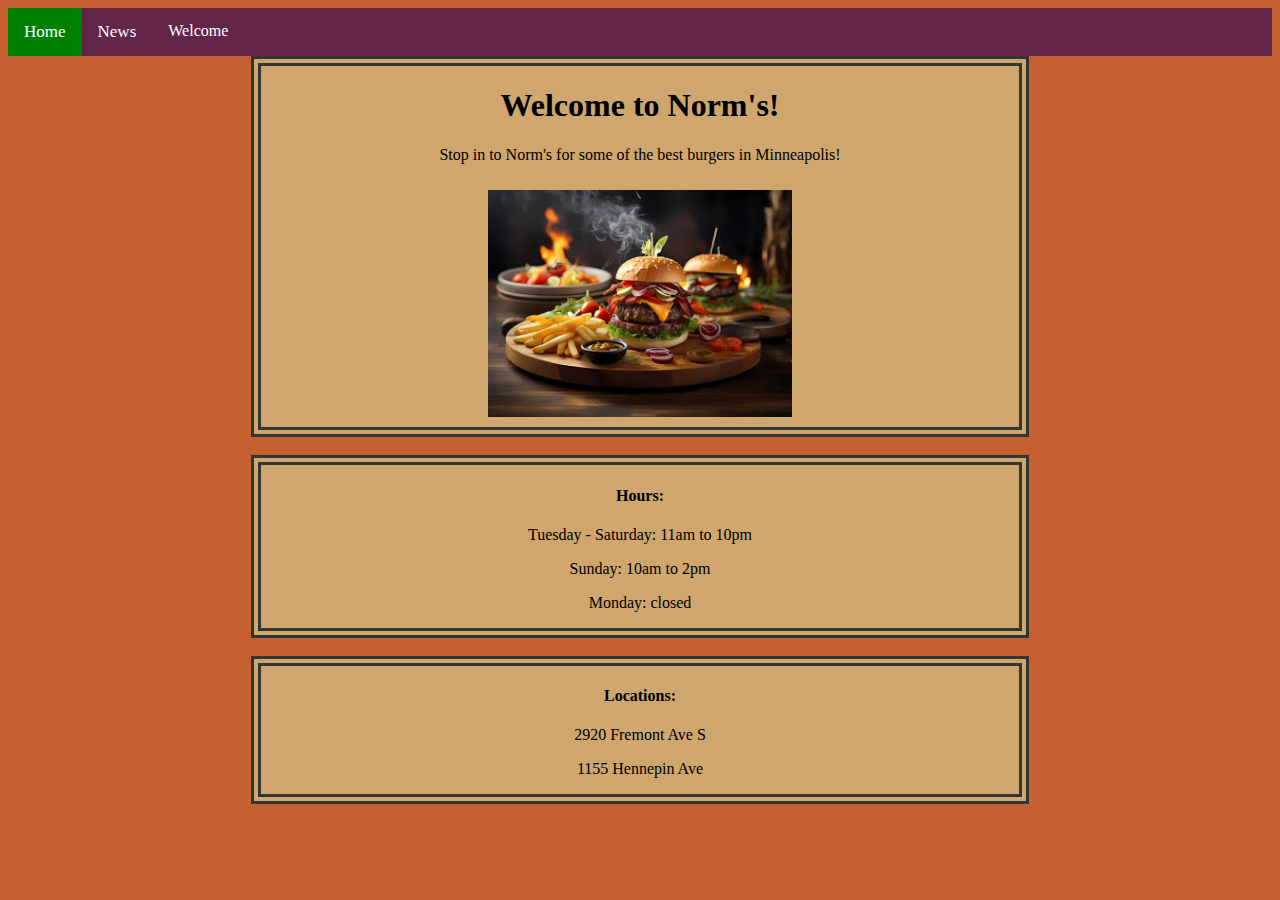
<file: index.html>
<html>
    <head>

        <link rel="stylesheet" href="week4.css">
        <link rel="stylesheet" href="week4Navigation.css">

    </head>
    <body>

        <div class="topnav">
            <a href="#intro" class="active">Home</a>
            <a href="#news">News</a>
            <div class="dropdown">
              <button class="dropbtn">Welcome
                <i class="fa fa-caret-down"></i>
              </button>
              <div class="dropdown-content">
                <a href="week4Page2.html">Intro</a>
                <a href="#hours">Hours</a>
                <a href="#locations">Venue</a>
              </div>
            </div>
          </div>

        <!-- <div class="topnav">
            <a class="active" href="#home">Home</a>
            <a href="#intro">Welcome</a>
            <a href="#hours">Hours</a>
            <a href="#locations">Venue</a>
            
          </div> -->

        <div id="intro" class="section">

            <h1>Welcome to Norm's!</h1>

            <p>
                Stop in to Norm's for some of the best burgers in Minneapolis!
            </p>

            <img src="images/burgers.jpg" alt="Photo of some burgers" id="burgersImage">

        </div>
        <br>
        <div id="hours" class="section">
            
            <h4>
                <p><b>Hours:</b></p>
            </h4>
                <p>Tuesday - Saturday: 11am to 10pm</p>
                <p>Sunday: 10am to 2pm</p>
                <p>Monday: closed</p>
        </div>
        <br>
        <div id="locations" class="section">
            
            <h4>
                <p><b>Locations:</b></p>
            </h4>
            <p>2920 Fremont Ave S</p>
            <p>1155 Hennepin Ave</p>
        </div>
 
    </body>
</html>
</file>
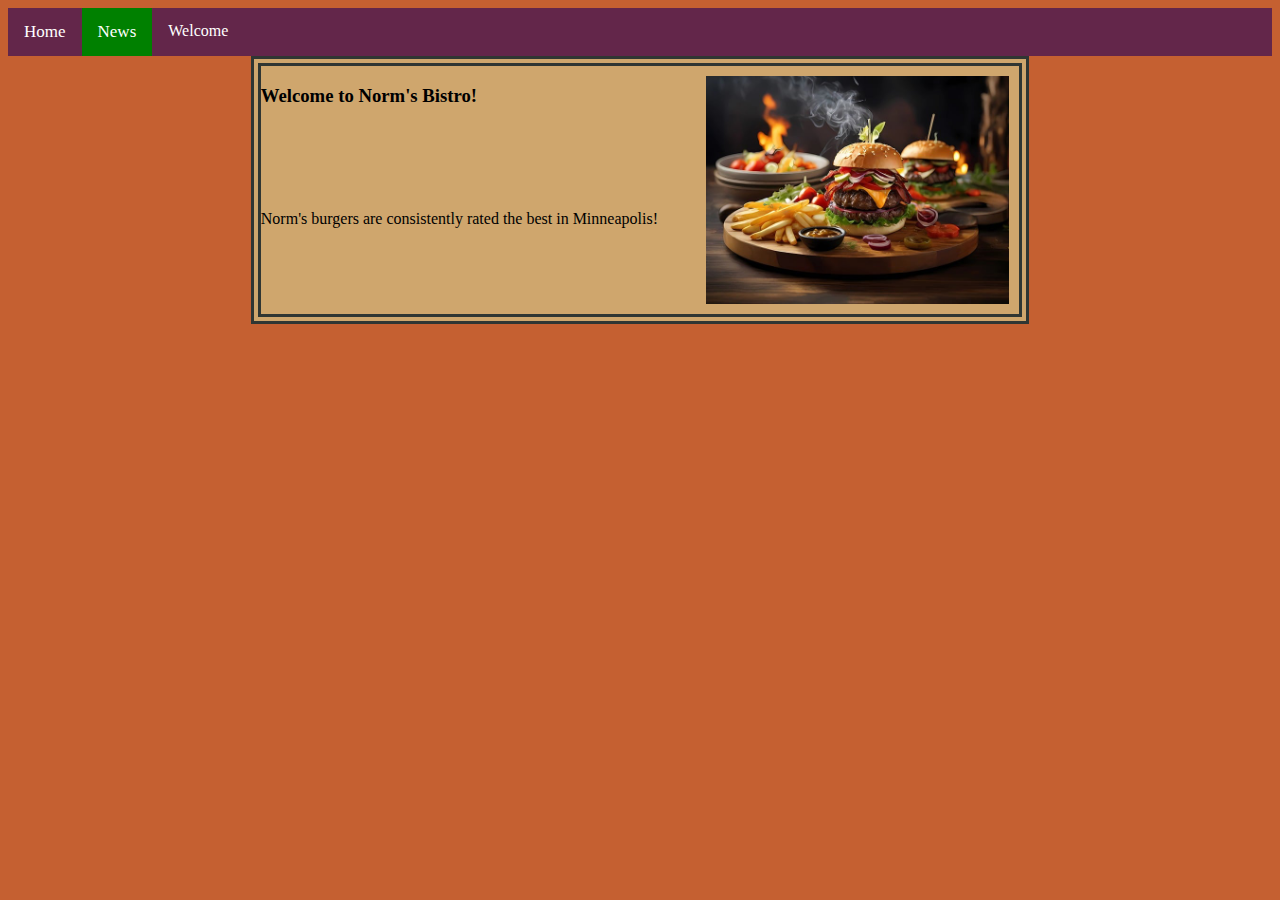
<file: week4Page2.html>
<html>
    <head>

        <link rel="stylesheet" href="week4.css">
        <link rel="stylesheet" href="week4Navigation.css">
        <!-- <link rel="stylesheet" href="week4Page2Container.css"> -->
        <style>

          .outerContainer {
              display: flex;
              justify-content: space-evenly;
              /* justify-content: space-around;
              border: green 5px solid;
              padding: 10px;
              background-color: beige; */
          
              /* flex-wrap: wrap; */

          }

          .innerContainer {
              display: flex;
              /* justify-content: space-around;
              border: green 5px solid;
              padding: 10px;
              background-color: beige; */

              /* border: black 5px solid; */
              text-align: left;
              flex-wrap: wrap;
              padding: auto;

          }

        </style>

    </head>
    <body>
        <div class="topnav">
            <a href="index.html">Home</a>
            <a href="#news" class="active">News</a>
            <div class="dropdown">
              <button class="dropbtn">Welcome
                <i class="fa fa-caret-down"></i>
              </button>
              <div class="dropdown-content">
                <a href="index.html">Home</a>
                <a href="#hours">Hours</a>
                <a href="#locations">Venue</a>
              </div>
            </div>
          </div>
          <div id="intro" class="section">

            <div class="outerContainer"> 
              <div class="innerContainer">

                <h3>Welcome to Norm's Bistro!</h3>

                <p>
                Norm's burgers are consistently rated the best in Minneapolis!
                </p>

              </div> 
            
              <img src="images/burgers.jpg" alt="Photo of some burgers" id="burgersImage">
            </div>

            <!-- <img src="images/burgers.jpg" alt="Photo of some burgers" id="burgersImage"> -->

        </div>
        
        
    </body>
</html>
</file>
<file: week4.css>
:root {
    --darkBrown: #c56031;
    --lightBrown: #cfa66d;
    --green: #008145;
  }


.section {

    border-width:5px;
    border-style: double;
    border-color: #303633;
    width: 60%;
    background-color: var(--lightBrown);
    margin-left: auto;
    margin-right: auto;

}

.section:hover {
    /* background-color: blue; */
    /* opacity: 0.5; */
    /* width: 40%; */
    border-color: blue;
}

/* #intro:hover {
    (can also do a hover attribute on an

    border-width: 20px;
} */

#intro {

    border-width: 10px;

    /* border-width: 6px;
    border-style: double;
    border-color: black;
    width: 60%;
    background-color: beige;
    margin-left: auto;
    margin-right: auto; */
    
}
#hours {
    /* border-width: 6px;
    border-style: double;
    border-color: black;
    width: 60%;
    background-color: beige;
    margin-left: auto;
    margin-right: auto; */
    border-width: 10px;
}
#locations {
    /* border-width: 6px;
    border-style: double;
    border-color: black;
    width: 60%;
    background-color: beige;
    margin-left: auto;
    margin-right: auto; */
    border-width: 10px;
}

body {
    background-color: var(--darkBrown);
    text-align: center;
}

img {
    width: 100%;
    padding: 10px;
}

#burgersImage {
    width: 40%;
    padding: 10px;
}
</file>
<file: week4Navigation.css>
/* Add a background color to the top navigation */
.topnav {
    background-color: #63264A;
    overflow: hidden;
  }
  
  /* Style the links inside the navigation bar */
  .topnav a {
    float: left;
    color: white;
    text-align: center;
    padding: 14px 16px;
    text-decoration: none;
    font-size: 17px;
  }
  
  /* Change the color of links on hover */
  .topnav a:hover {
    background-color: white;
    color: black;
  }
  
  /* Add a color to the active/current link */
  .topnav a:active {
    background-color: var(--green);
    color: white;
  }

  /* The dropdown container */
.dropdown {
  float: left;
  overflow: hidden;
}

/* Dropdown button */
.dropdown .dropbtn {
  font-size: 16px;
  border: none;
  outline: none;
  color: white;
  padding: 14px 16px;
  background-color: inherit;
  font-family: inherit; /* Important for vertical align on mobile phones */
  margin: 0; /* Important for vertical align on mobile phones */
}

/* Dropdown button */
.dropdown .dropbtn {
  font-size: 16px;
  border: none;
  outline: none;
  color: white;
  padding: 14px 16px;
  background-color: inherit;
  font-family: inherit; /* Important for vertical align on mobile phones */
  margin: 0; /* Important for vertical align on mobile phones */
}

/* Add a red background color to navbar links on hover */
.navbar a:hover, .dropdown:hover .dropbtn {
  background-color: var(--green);
}

/* Dropdown content (hidden by default) */
.dropdown-content {
  display: none;
  position: absolute;
  background-color: #f9f9f9;
  min-width: 160px;
  box-shadow: 0px 8px 16px 0px rgba(0,0,0,0.2);
  z-index: 1;
}

/* Links inside the dropdown */
.dropdown-content a {
  float: none;
  color: black;
  padding: 12px 16px;
  text-decoration: none;
  display: block;
  text-align: left;
}

/* Add a grey background color to dropdown links on hover */
.dropdown-content a:hover {
  background-color: #ddd;
}

/* Show the dropdown menu on hover */
.dropdown:hover .dropdown-content {
  display: block;
}

.active {
  background-color: green;
}
</file>
